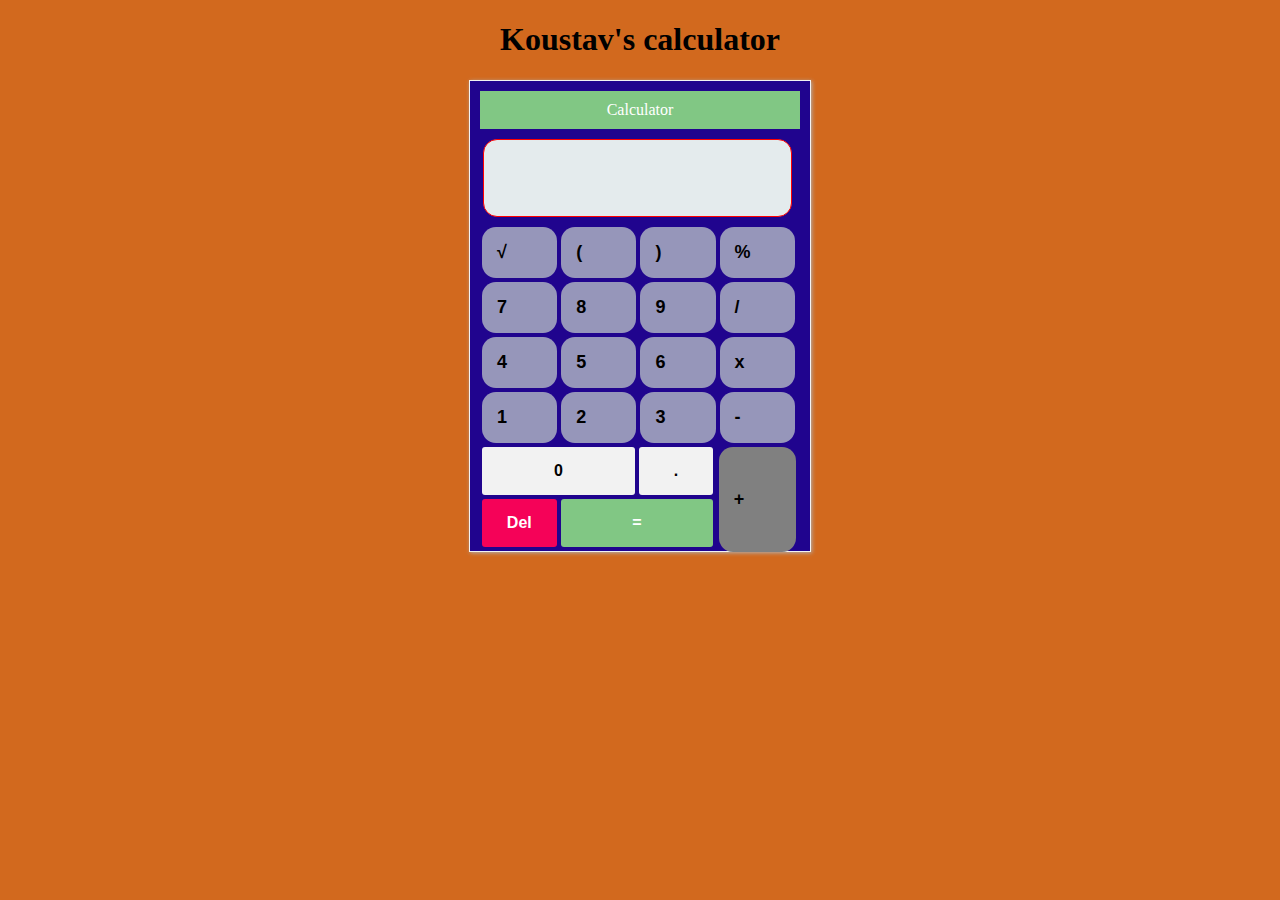
<file: index.html>
<!DOCTYPE html>
<html lang="en">
<head>
  <meta charset="UTF-8">
  <meta name="viewport" content="width=device-width, initial-scale=1.0">
  <title>Document</title>
  <link rel="stylesheet" href="style.css">
</head>
<body>
  <h1>Koustav's calculator</h1>
    <div class="container">
      <div class="header">Calculator</div>
      <input type="text" class="result" id="res">
      <div class="first-row">
        <input type="button" name="" value="&radic;" class="global">
        <input type="button" name="" value="(" class="global">
        <input type="button" name="" value=")" class="global">
        <input type="button" name="" value="%" class="global">
      </div>
      <div class="second-row">
        <input type="button" name="" value="7" class="global">
        <input type="button" name="" value="8" class="global">
        <input type="button" name="" value="9" class="global">
        <input type="button" name="" value="/" class="global">
      </div>
      <div class="third-row">
        <input type="button" name="" value="4" class="global">
        <input type="button" name="" value="5" class="global">
        <input type="button" name="" value="6" class="global">
        <input type="button" name="" value="x" class="global">
      </div>
      <div class="fourth-row">
        <input type="button" name="" value="1" class="global">
        <input type="button" name="" value="2" class="global">
        <input type="button" name="" value="3" class="global">
        <input type="button" name="" value="-" class="global">
      </div>
      <div class="conflict">
        <div class="left">
          <input type="button" name="" value="0" class=" big" onclick="res.value+=this.value">
          <input type="button" name="" value="." class=" small" onclick="res.value+=this.value">
          <input type="button" name="" value="Del" class=" red small white-text top-margin" onclick="res.value = ''">
          <input type="button" name="" value="=" class=" green white-text big top-margin" onclick="res.value =eval(res.value)">
        </div>
        <div class="right">
          <input type="button" name="" value="+" class="global grey plus">
        </div>
      </div>
    </div>
</body>
<script src="script.js"></script>
</html>
</file>
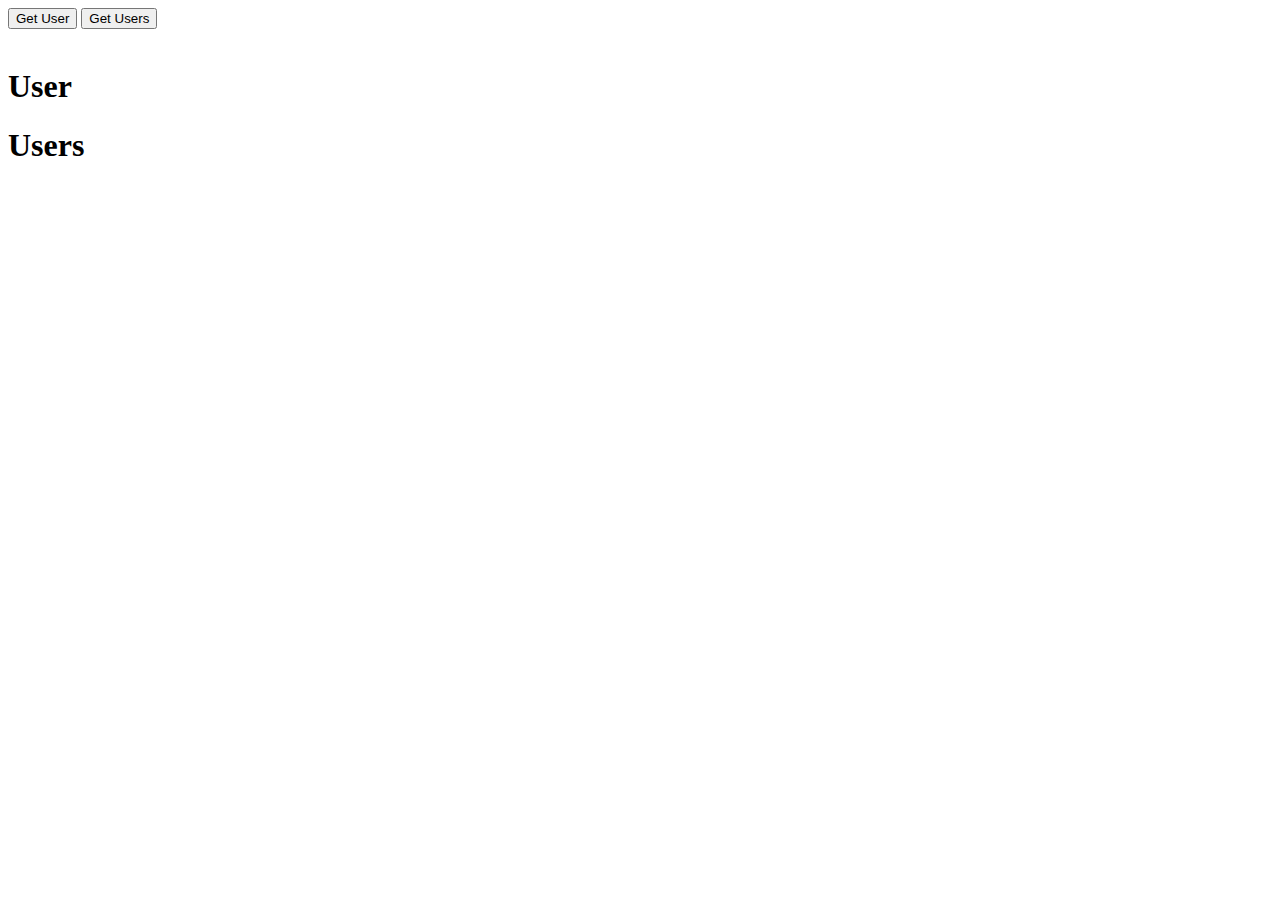
<file: ajax2.html>
<!DOCTYPE html>
<html lang="en">

<head>
    <meta charset="UTF-8">
    <meta name="viewport" content="width=device-width, initial-scale=1.0">
    <title>JSON AJAX</title>
</head>

<body>
    <button id="button1">Get User</button>
    <button id="button2">Get Users</button>
    <br> <br>
    <h1>User</h1>
    <div id="user"></div>
    <h1>Users</h1>
    <div id="users"></div>
</body>
<script>
    document.getElementById('button1').addEventListener('click', loadUser);
    document.getElementById('button2').addEventListener('click', loadUsers);

    function loadUser() {
        let xhr = new XMLHttpRequest();
        xhr.open('GET', 'user.json', true);

        xhr.onload = function () {
            if (this.status == 200) {
                let user = responseText = JSON.parse(this.responseText);
                let output = '';

                output += '<ul>' +
                    '<li>' + 'Name:' + user.name + '</li>' +
                    '<li>' + 'ID:' + user.id + '</li>' +
                    '<li>' + 'email:' + user.email + '</li>';

                document.getElementById('user').innerHTML = output;
                // console.log(this.responseText);

            }
        }
        xhr.send();
    }

    function loadUsers() {
        let xhr = new XMLHttpRequest();
        xhr.open('GET', 'users.json', true);

        xhr.onload = function () {
            if (this.status == 200) {
                let users = responseText = JSON.parse(this.responseText);
                let output = '';

                for (let i in users) {

                    output += '<ul>' +
                        '<li>' + 'Name:' + users[i].name + '</li>' +
                        '<li>' + 'ID:' + users[i].id + '</li>' +
                        '<li>' + 'email:' + users[i].email + '</li>'+
                        '</ul>';
                }

                document.getElementById('users').innerHTML = output;
                // console.log(this.responseText);

            }
        }
        xhr.send();
    }


</script>

</html>
</file>
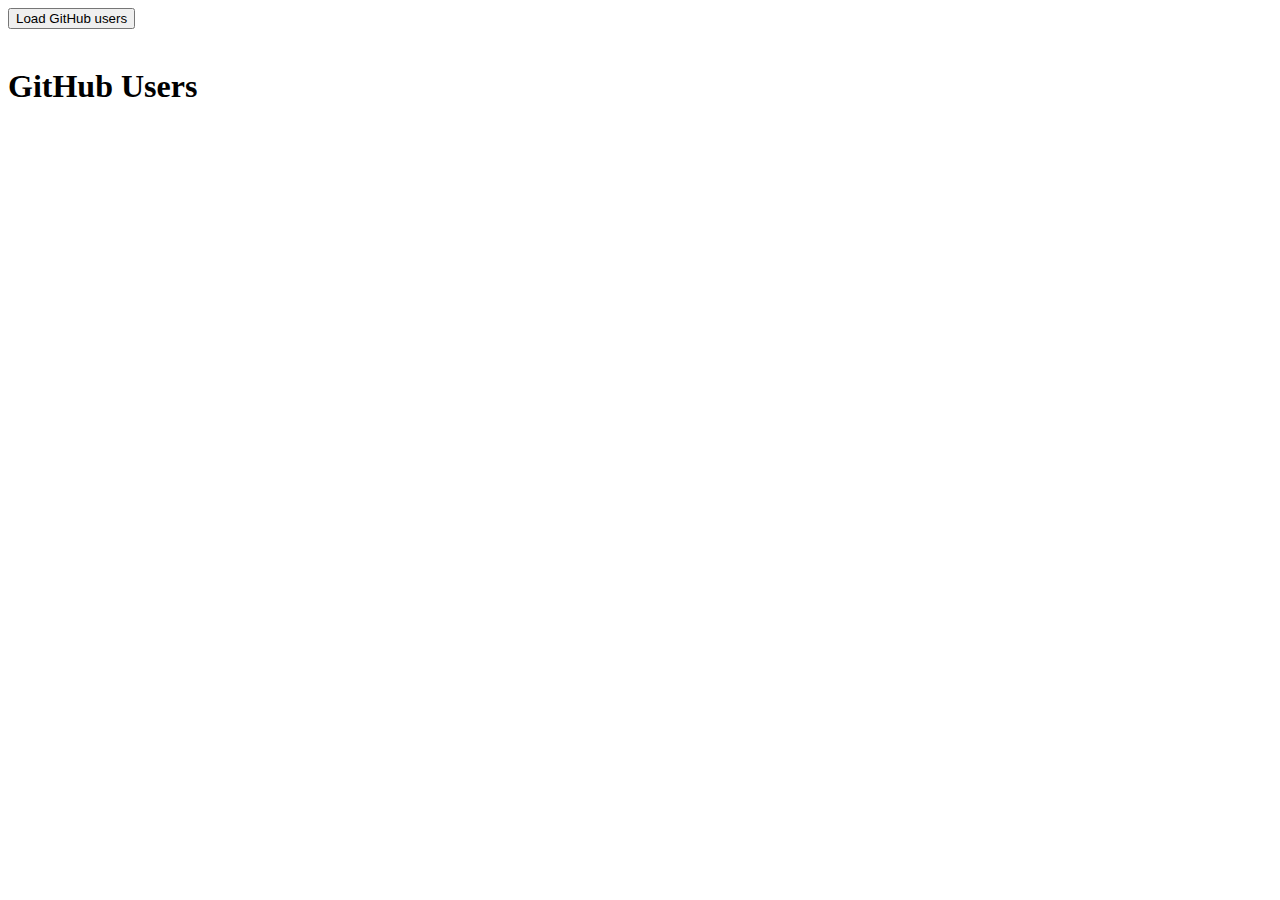
<file: ajax3.html>
<!DOCTYPE html>
<html lang="en">
<head>
    <meta charset="UTF-8">
    <meta name="viewport" content="width=device-width, initial-scale=1.0">
    <title>GitHub Users - API</title>
</head>
<body>
    <button id="button">Load GitHub users</button>
    <br> <br>

    <h1>GitHub Users</h1>
    <div class="users"></div>

    <script>
        document.getElementById('button').addEventListener('click', loadUsers);

        function loadUsers() {
            let xhr = new XMLHttpRequest();
            xhr.open('GET', 'https://api.github.com/users', true);

            xhr.onload = function() {
                if (this.status === 200) {
                    let users = JSON.parse(this.responseText);

                    let output = '';

                    users.forEach(user => {
                        output += `
                        <div class="user">
                            <img src="${user.avatar_url}" width="70" height="70" />
                            <ul>
                                <li>ID: ${user.id}</li>
                                <li>Login: ${user.login}</li>
                            </ul>
                        </div>`;
                    });

                    document.querySelector('.users').innerHTML = output;
                }
            }

            xhr.send();
        }
    </script>
</body>
</html>
</file>
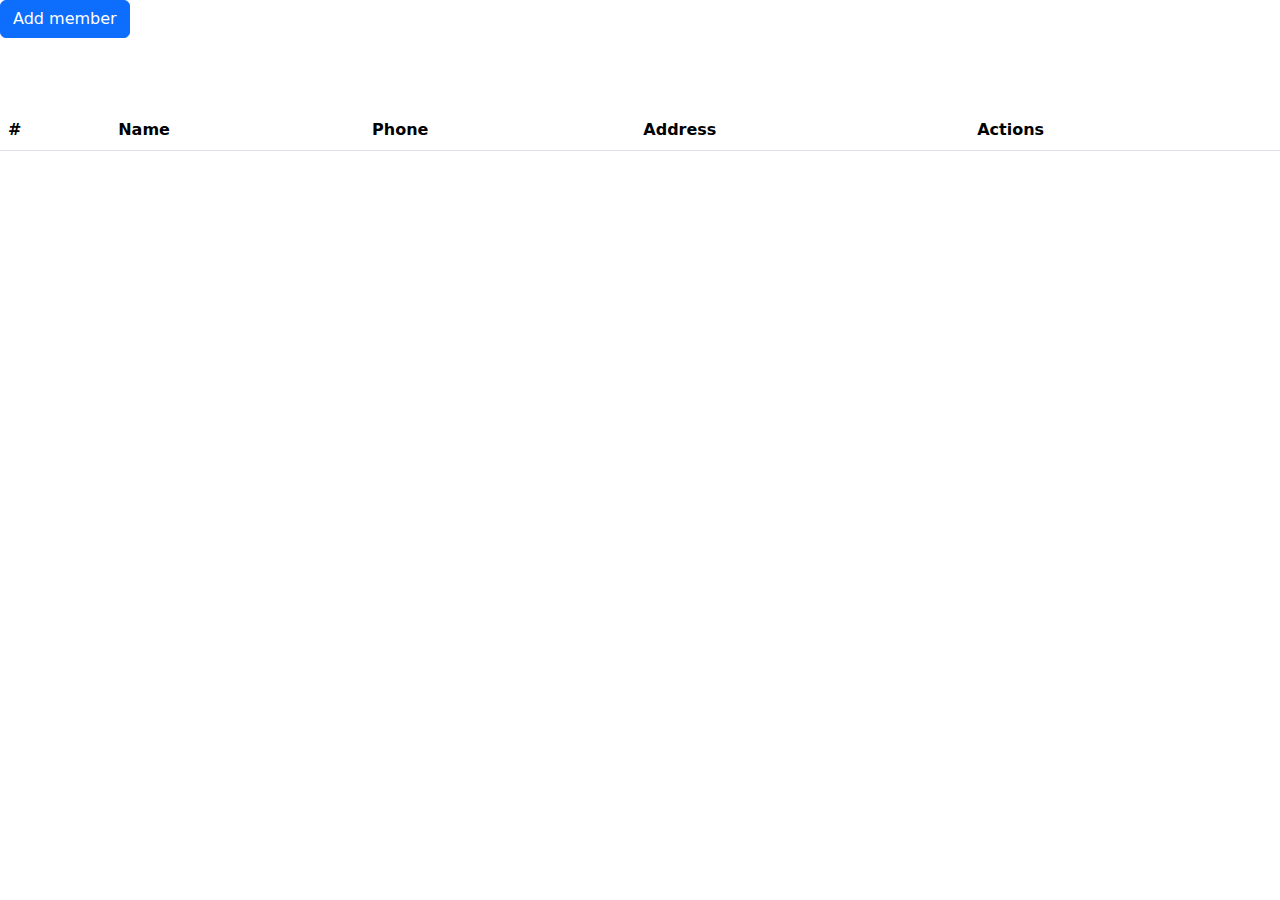
<file: table.html>
<!DOCTYPE html>
<html lang="en">

<head>
    <meta charset="UTF-8">
    <meta name="viewport" content="width=device-width, initial-scale=1.0">
    <title>Employee Table</title>
    <link href="https://cdn.jsdelivr.net/npm/bootstrap@5.3.3/dist/css/bootstrap.min.css" rel="stylesheet"
        integrity="sha384-QWTKZyjpPEjISv5WaRU9OFeRpok6YctnYmDr5pNlyT2bRjXh0JMhjY6hW+ALEwIH" crossorigin="anonymous">
</head>

<script src="https://cdn.jsdelivr.net/npm/bootstrap@5.3.3/dist/js/bootstrap.bundle.min.js"
    integrity="sha384-YvpcrYf0tY3lHB60NNkmXc5s9fDVZLESaAA55NDzOxhy9GkcIdslK1eN7N6jIeHz"
    crossorigin="anonymous"></script>

    <script src="script.js" defer></script>



<body>

    <!-- Button trigger modal -->
    <button type="button" class="btn btn-primary" data-bs-toggle="modal" data-bs-target="#staticBackdrop">
        Add member
    </button>

    <!-- Modal -->
    <div class="modal fade" id="staticBackdrop" data-bs-backdrop="static" data-bs-keyboard="false" tabindex="-1" aria-labelledby="staticBackdropLabel" aria-hidden="true">
        <div class="modal-dialog">
            <div class="modal-content">
                <div class="modal-header">
                    <h1 class="modal-title fs-5" id="staticBackdropLabel">Member details</h1>
                    <button type="button" class="btn-close" data-bs-dismiss="modal" aria-label="Close"></button>
                </div>
                <div class="modal-body">
                    <form id="member-form">
                        Enter name: <input type="text" id="name" placeholder="Name" class="form-control"><br>
                        Enter phone number: <input type="number" id="phone" placeholder="Phone" class="form-control"><br>
                        Enter address: <input type="text" id="address" placeholder="Address" class="form-control"><br>
                    </form>
                </div>
                <div class="modal-footer">
                    <button type="button" class="btn btn-secondary" data-bs-dismiss="modal">Close</button>
                    <button type="button" class="btn btn-primary" id="add-member">Add</button>
                </div>
            </div>
        </div>
    </div>

    <br><br><br><br>

    <!-- table -->
    <table class="table" id="employee-table">
        <thead>
            <tr>
                <th scope="col">#</th>
                <th scope="col">Name</th>
                <th scope="col">Phone</th>
                <th scope="col">Address</th>
                <th scope="col">Actions</th>
            </tr>
        </thead>
        <tbody id="employee-table-body">
            <!-- Table data will be displayed here -->
        </tbody>
    </table>


</body>

</html>
</file>
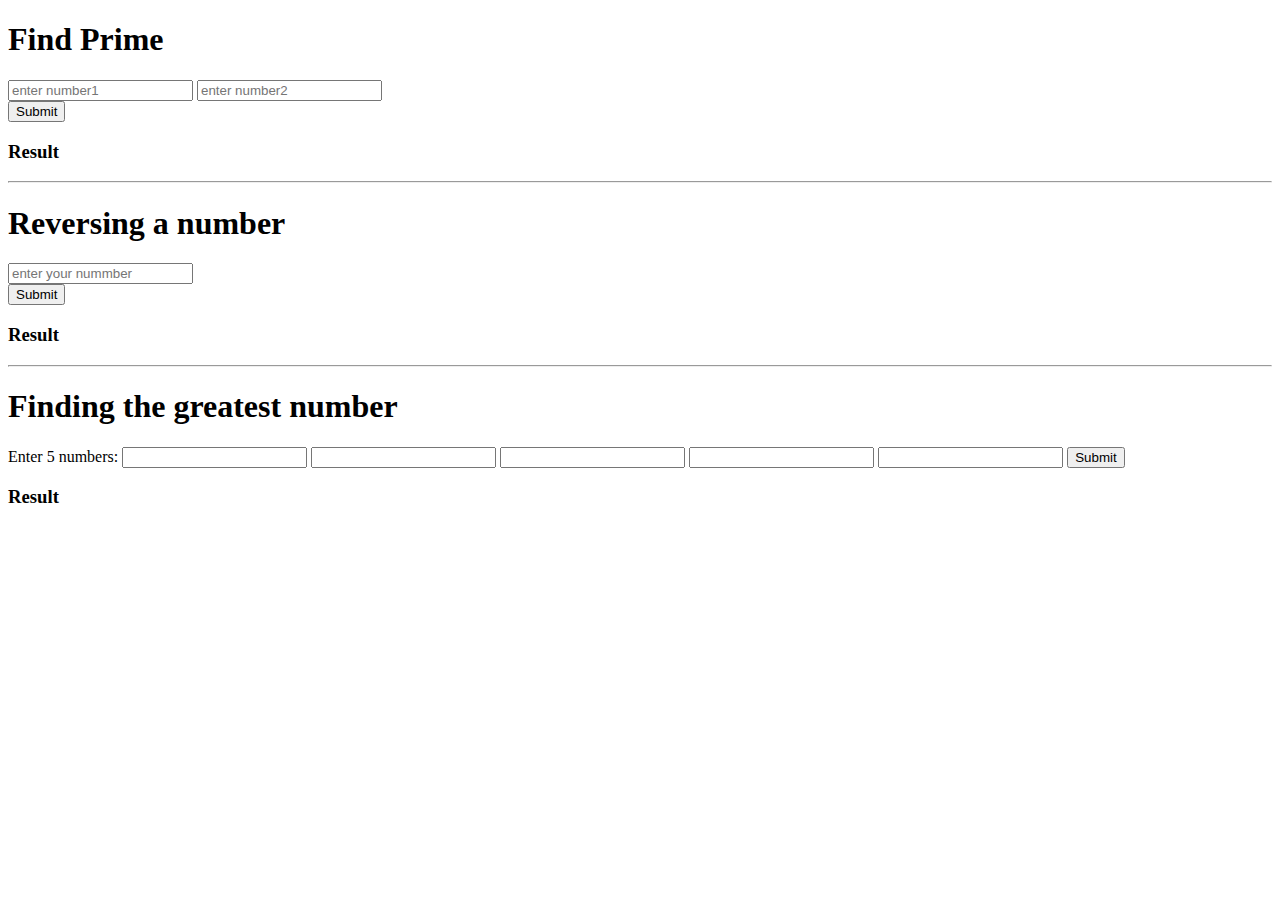
<file: task.html>
<!DOCTYPE html>
<html lang="en">
<head>
    <meta charset="UTF-8">
    <meta name="viewport" content="width=device-width, initial-scale=1.0">
    <title>Tasks</title>
</head>
<body>
    <div class="prime">

        <h1>Find Prime</h1>

        <input type="number" placeholder="enter number1" id="p1">
        <input type="number" placeholder="enter number2" id="p2">
        <br>
        <button type="button" onclick="givePrime()">Submit</button>

        <br>

        <h3>Result</h3>

        <p id="result1"></p>

    </div>

    <hr>

    <div class="reverse">

        <h1>Reversing a number</h1>

        <input type="number" placeholder="enter your nummber" id="reverse">

        <br>

        <button type="button" onclick="reverse()">Submit</button>

        <h3>Result</h3>
        <p id="result2"></p>
    </div>
    <hr>
    <div class="greatest">
        <h1>Finding the greatest number</h1>

        Enter 5 numbers:

        <input type="number" id="1">
        <input type="number" id="2">
        <input type="number" id="3">
        <input type="number" id="4">
        <input type="number" id="5">
        <button type="button" onclick="findGreatest()">Submit</button>

        <h3>Result</h3>
        <p id="result3"> </p>
    </div>



</body>

<script src="script.js"></script>
</html>
</file>
<file: style.css>
h1{
  text-align: center;
  margin-top: 0.67em;
  margin-bottom: 0.67em;
}
*{
  margin: 0;
  padding: 0;
}

body{
  background: chocolate;
}

.container{
  margin: auto;
  width: 25%;
  padding: 10px;
  border: 1px solid #f2f2f2;
  -webkit-box-shadow: 1px 1px 4px 0px rgba(176,176,176,1);
     -moz-box-shadow: 1px 1px 4px 0px rgba(176,176,176,1);
          box-shadow: 1px 1px 4px 0px rgba(176,176,176,1);
  background-color: #fff;
  height: 450px;
  background-color: #20048e;
}
.header{
  background-color: #81C784;
  padding: 10px;
  color: #fff;
  text-align: center;
}
.result{
  font-size: 24px;
  padding: 24px 0px;
  margin: 10px 3px;
  font-weight: 700;
  text-align: right;
  width: 96%;
  border: solid red 1px;
  border-radius: 14px;
  background-color: #e4ebed;
}
.first-row,
.second-row,
.third-row,
.fourth-row,
.conflict
{
  display: inline-block;
  width: 100%;
}
.global{
 padding: 15px;
 font-weight: bold;
 font-size: 18px;
 border: none;
 border-radius: 14px;
 background-color: rgb(150, 150, 186);
 float: left;
 width: 23.5%;
 margin: 0 2px;
 text-align: start;
 /*border: 1px solid #000;*/
}

.global:hover{
  cursor: pointer;
  background: rgb(154, 126, 169);
  
}
.conflict .left,
.conflict .right{
  float: left;
  position: relative;
}
.left{
  width: 74%;
}
.right{
  width: 24%;
}

.conflict .left input:hover,
.conflict .right input:hover{
  cursor: pointer;
  background: rgb(72, 176, 91);
}
.big{
  padding: 15px;
  font-weight: bold;
  font-size: 16px;
  border: none;
  border-radius: 3px;
  background-color: #F2F2F2;
  float: left;
  width: 64.5%;
  margin: 0 2px;
}
.small{
  padding: 15px;
  font-weight: bold;
  font-size: 16px;
  border: none;
  border-radius: 3px;
  background-color: #F2F2F2;
  float: left;
  width: 31.5%;
  margin: 0 2px;
}
.plus{
  height: 105px;
  width: 100%;
}
.green{
  background-color: #81C784;
}
.red{
  background-color: #F50258
}
.grey{
  background-color: grey;
}
.white-text{
  color: #fff;
}
.top-margin{
  margin-top: 4px;
}
</file>
